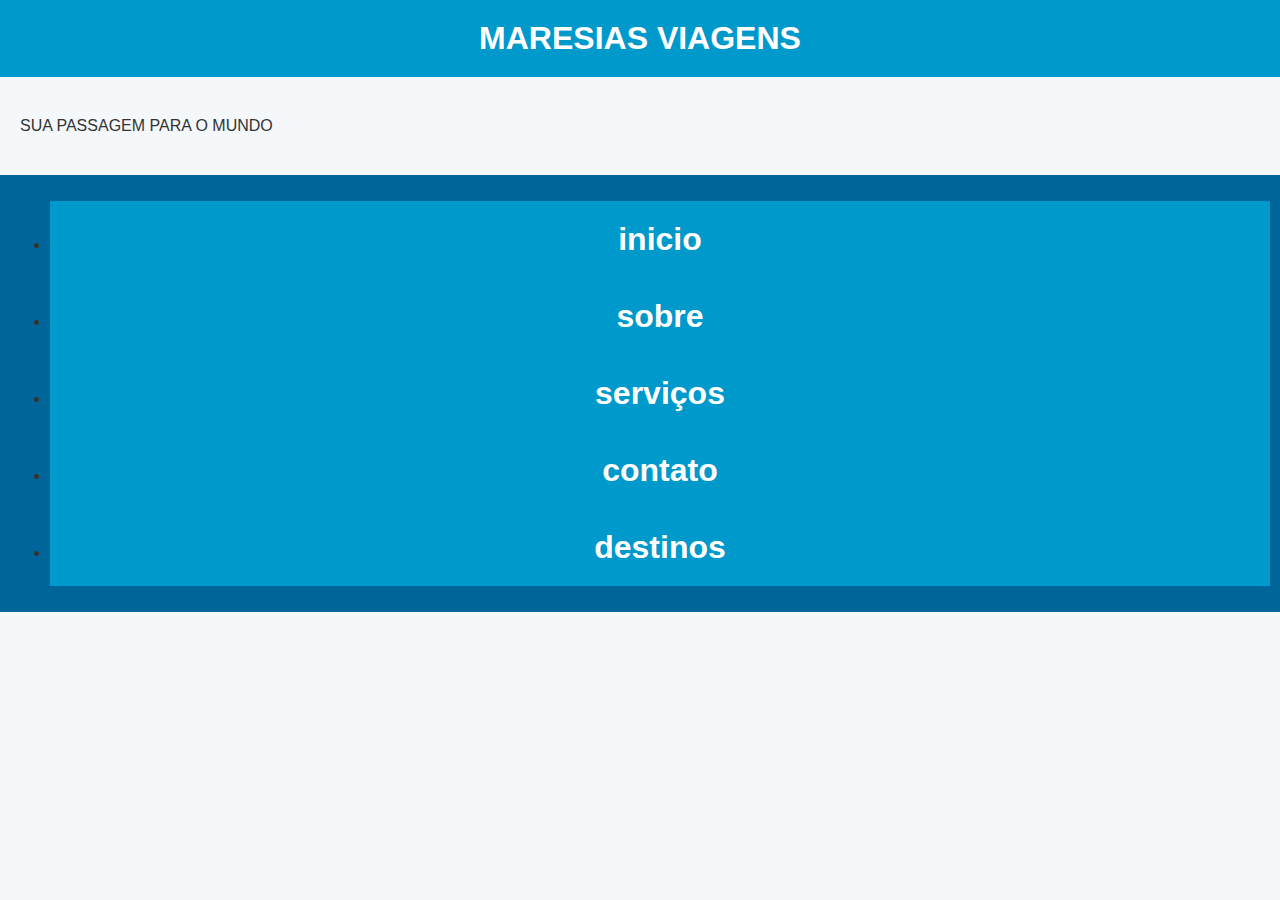
<file: index.html>
<!DOCTYPE html>
<html lang="pt-br">
<head>
    <meta charset="UTF-8">
    <meta name="viewport" content="width=device-width, initial-scale=1.0">
    <link rel="stylesheet" href="https://cdn.jsdelivr.net/npm/bootstrap-icons@1.13.1/font/bootstrap-icons.min.css">
    <link rel="stylesheet" href="./estilo.css">
    <title>MARESIAS VIAGENS</title>
    </head>
<body>
        <h1>MARESIAS VIAGENS</h1>
        <p>SUA PASSAGEM PARA O MUNDO</p>
            <nav>
            <ul>
                <li> <h1><a href="./inicio.html">inicio</a></li></h1>
                <li> <h1><a href="./sobre.html">sobre</a></li></h1>
                <li> <h1> <a href="./serviços.html">serviços</a></li></h1>
                <li> <h1> <a href="./contato.html">contato</a></li></h1>
                <li><h1><a href="./destinos.html">destinos</a></h1></li>
            </ul>
        </nav>
</body>
</html>
</file>
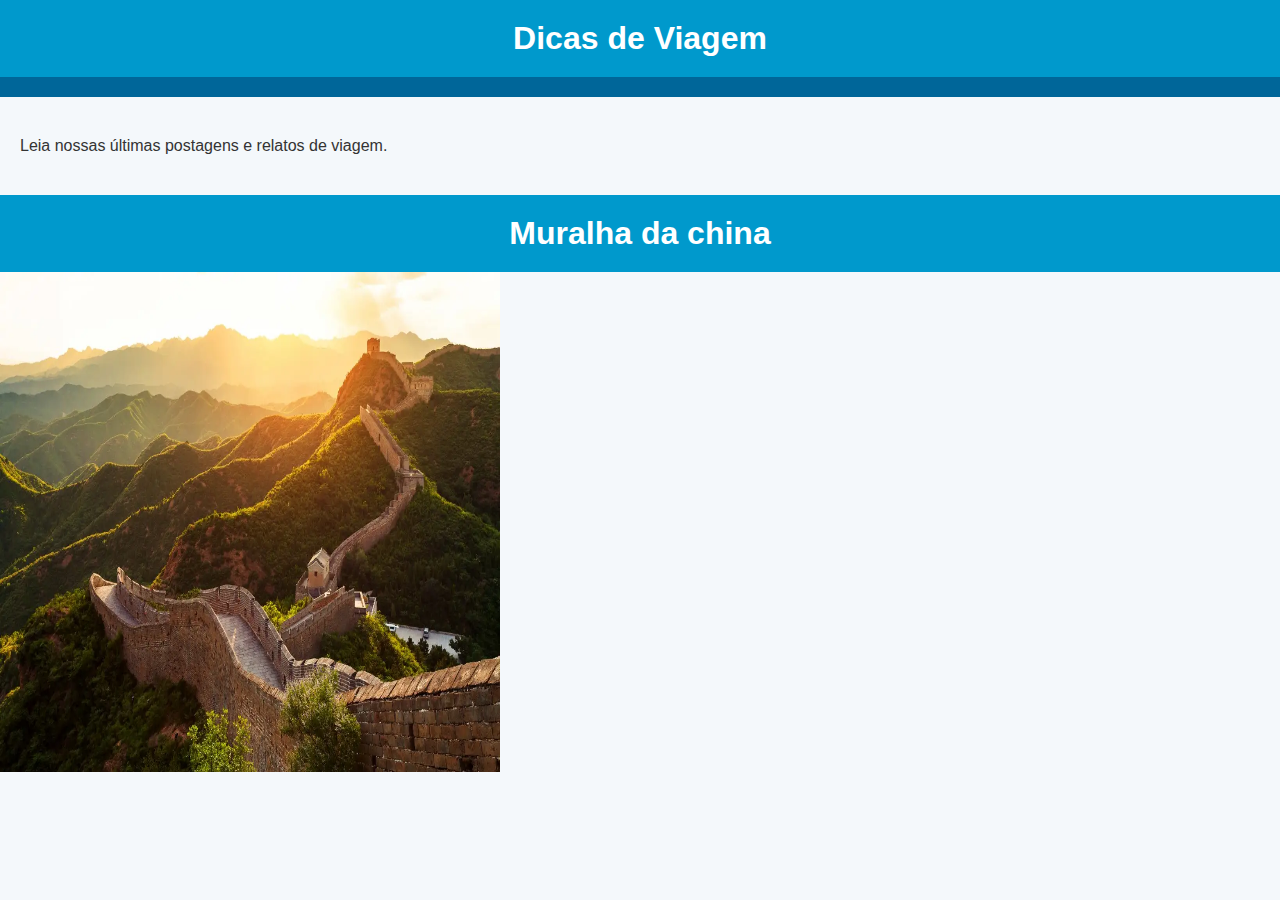
<file: blog.html>
<!DOCTYPE html>
<html lang="pt-BR">
<head>
  <meta charset="UTF-8">
  <link rel="stylesheet" href="./estilo.css">
  <title>Blog de Viagens</title>
</head>
<body>
  <h1>Dicas de Viagem</h1>
  <nav> <!-- Mesmo menu --> </nav>
  <p>Leia nossas últimas postagens e relatos de viagem.</p>
  <h1>Muralha da china</h1>
  <img width="500" height="500" src="./FOTOS/muralha da china.webp" alt="muralha">
</body>
</html>
</file>
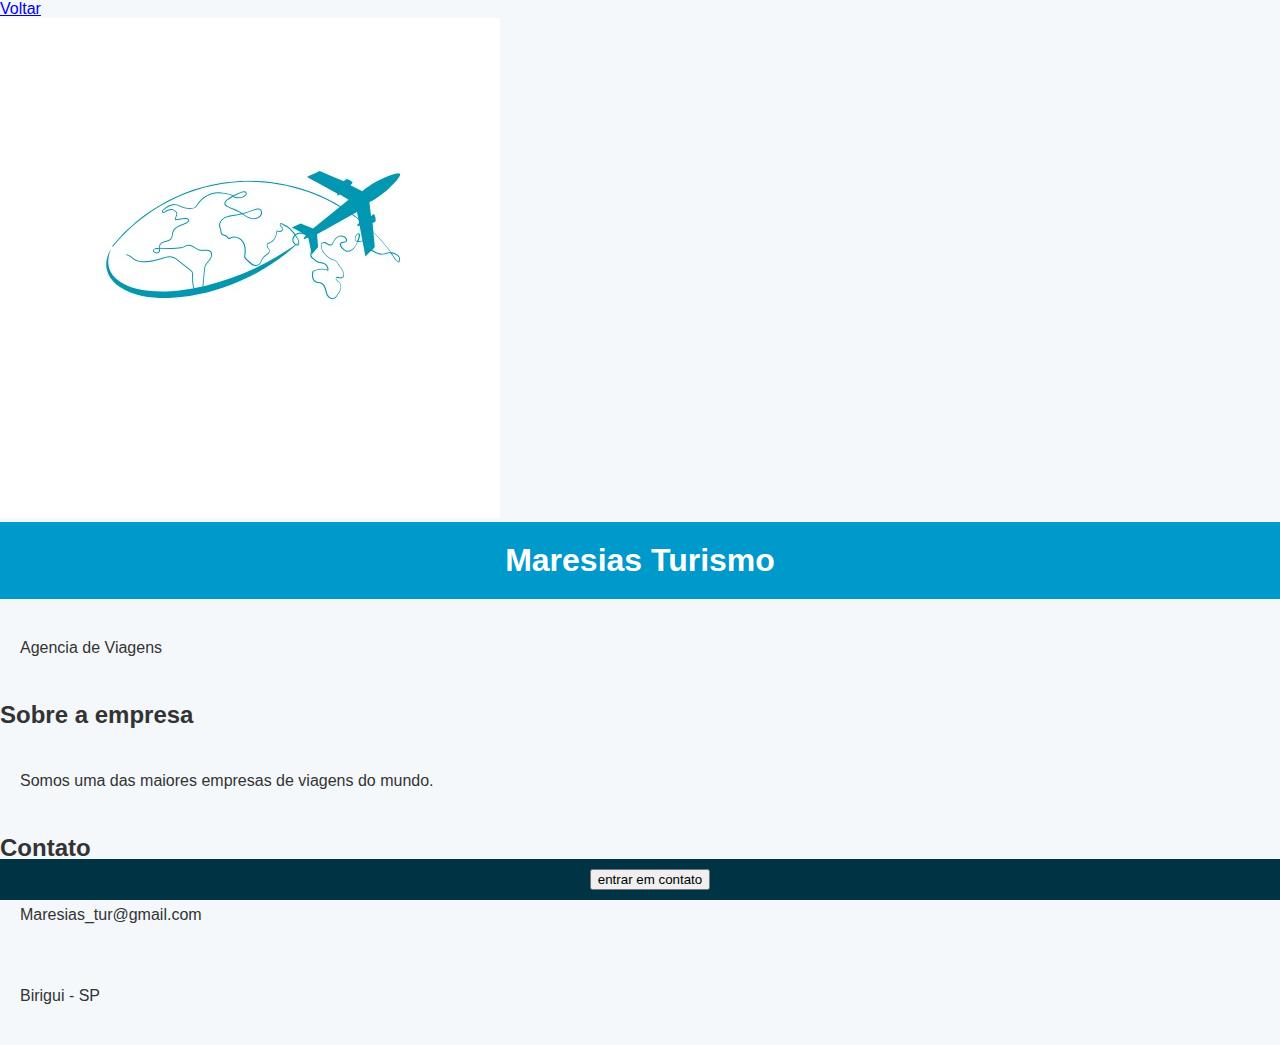
<file: contato.html>
<!DOCTYPE html>
<html lang="pt-br">
<head>
    <meta charset="UTF-8">
    <meta name="viewport" content="width=device-width, initial-scale=1.0">
    <title>Entre em Contato</title>
<link rel="stylesheet" href="./estilo.css">
</head>
<a href="./index.html">Voltar</a>
<body>

    <main id="Conteudo Principal"></main>
    <div class="cartao" id="cartao principal">

        <header>
            <img id="foto-perfil" src="./FOTOS/LOGO/B..jpg" alt="foto do perfil">
            <H1 id="Nome">Maresias Turismo</H1>
            <p class="cargo">Agencia de Viagens</p>
        </header>

        <section id="Sobre">
            <h2>Sobre a empresa</h2>
            <p>Somos uma das maiores empresas de viagens do mundo.</p>
        </section>

        <section id="Informações-Contato">
            <h2>Contato</h2>
            <p class="contato" id="email">Maresias_tur@gmail.com</p>
        <p class="contato" id="localizacao">Birigui - SP</p>
        </section>

        <footer>
            <button id="Botão contato">entrar em contato</button>
        </footer>
    </div>
</body>
</html>
</file>
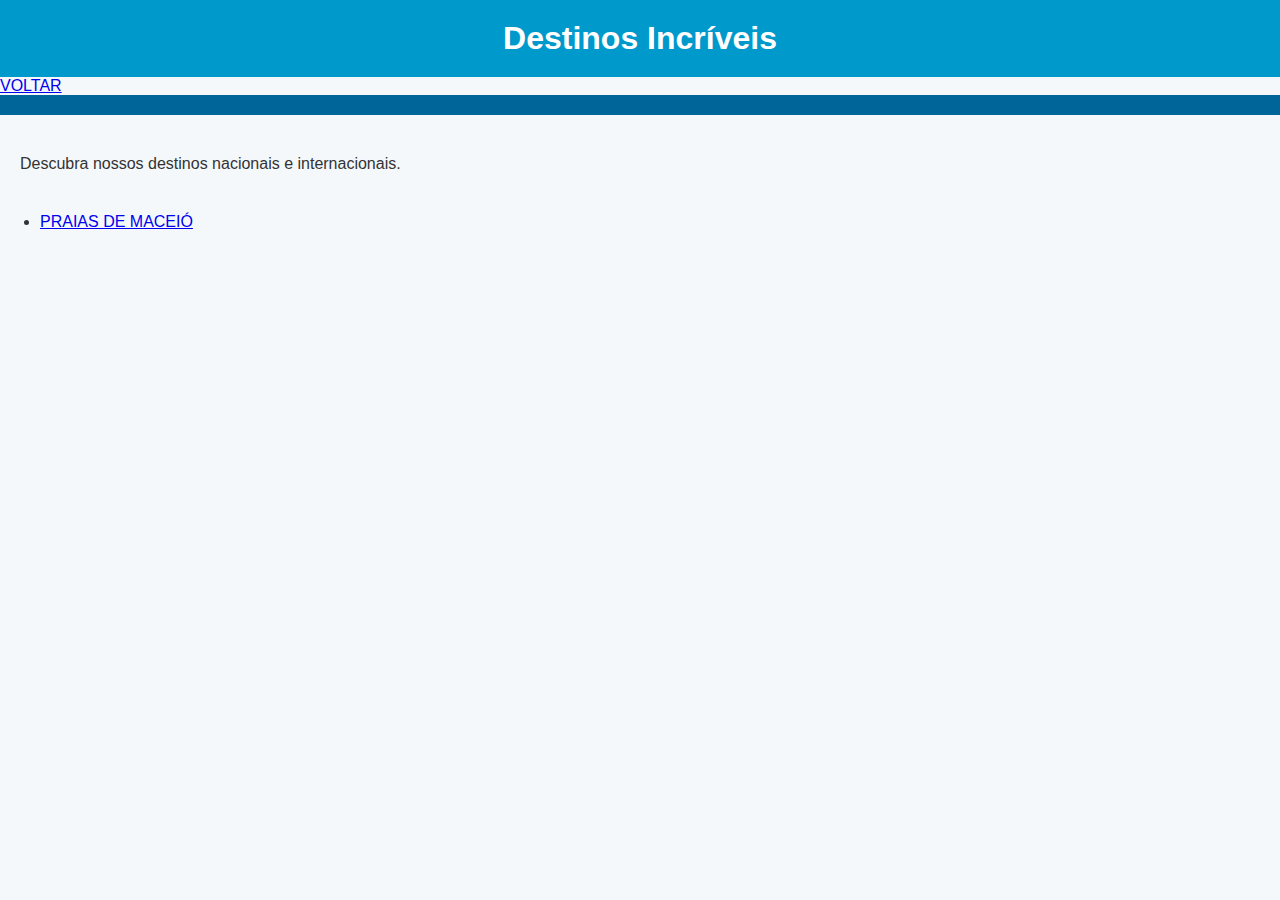
<file: destinos.html>
<!DOCTYPE html>
<html lang="pt-BR">
<head>
  <meta charset="UTF-8">
  <link rel="stylesheet" href="./estilo.css">
  <title>Destinos</title>
</head>
<body>
  <h1>Destinos Incríveis</h1>
  <a href="./index.html">VOLTAR</a>
  <nav> <!-- Mesmo menu que o anterior --> </nav>
  <p>Descubra nossos destinos nacionais e internacionais.</p>
  <ul>
    <li><a href="./praia ipioca.html">PRAIAS DE MACEIÓ</a></li>
  </ul>
</body>
</html>
</file>
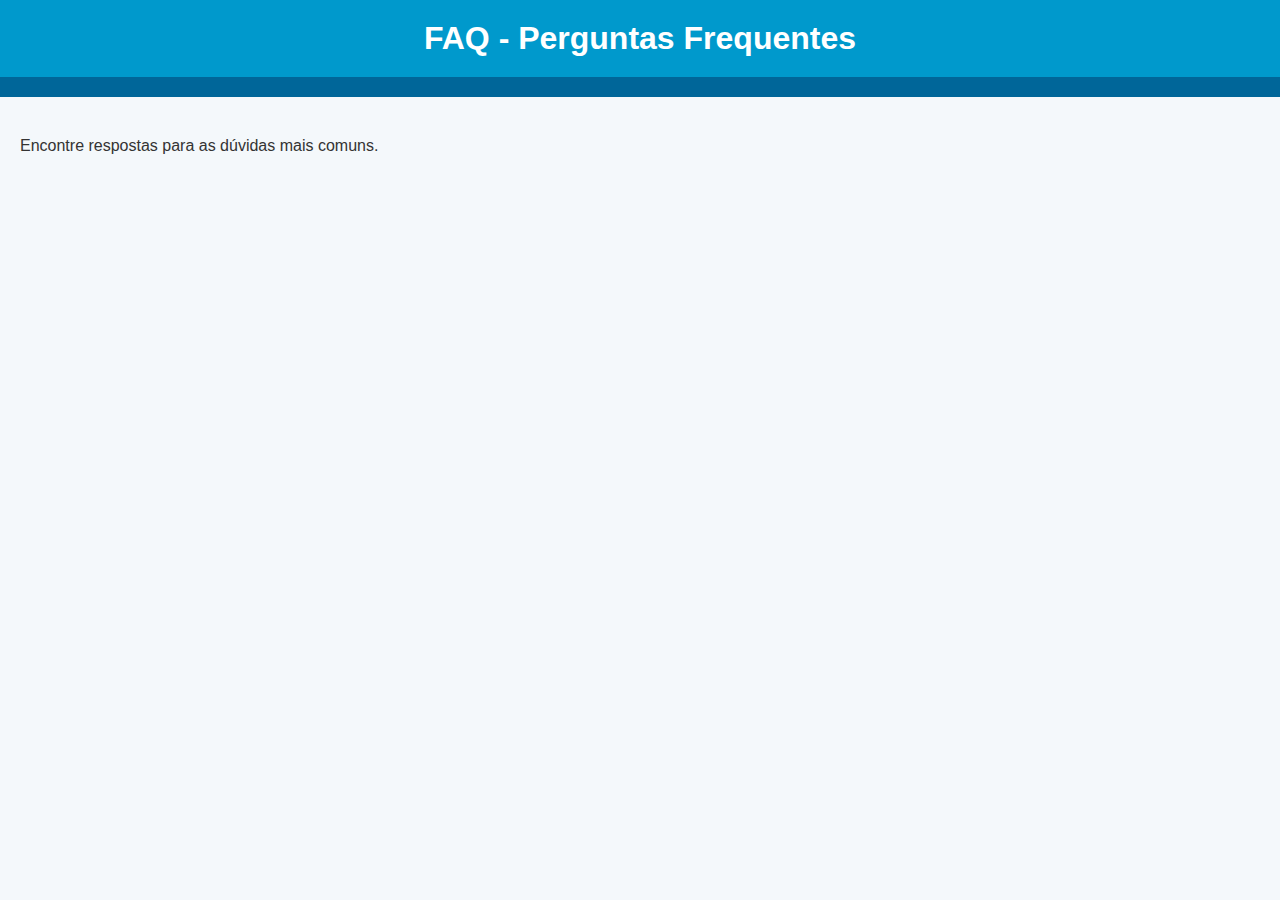
<file: faq.html>
<!DOCTYPE html>
<html lang="pt-BR">
<head>
  <meta charset="UTF-8">
  <link rel="stylesheet" href="./estilo.css">
  <title>Perguntas Frequentes</title>
</head>
<body>
  <h1>FAQ - Perguntas Frequentes</h1>
  <nav> <!-- Mesmo menu --> </nav>
  <p>Encontre respostas para as dúvidas mais comuns.</p>
</body>
</html>
</file>
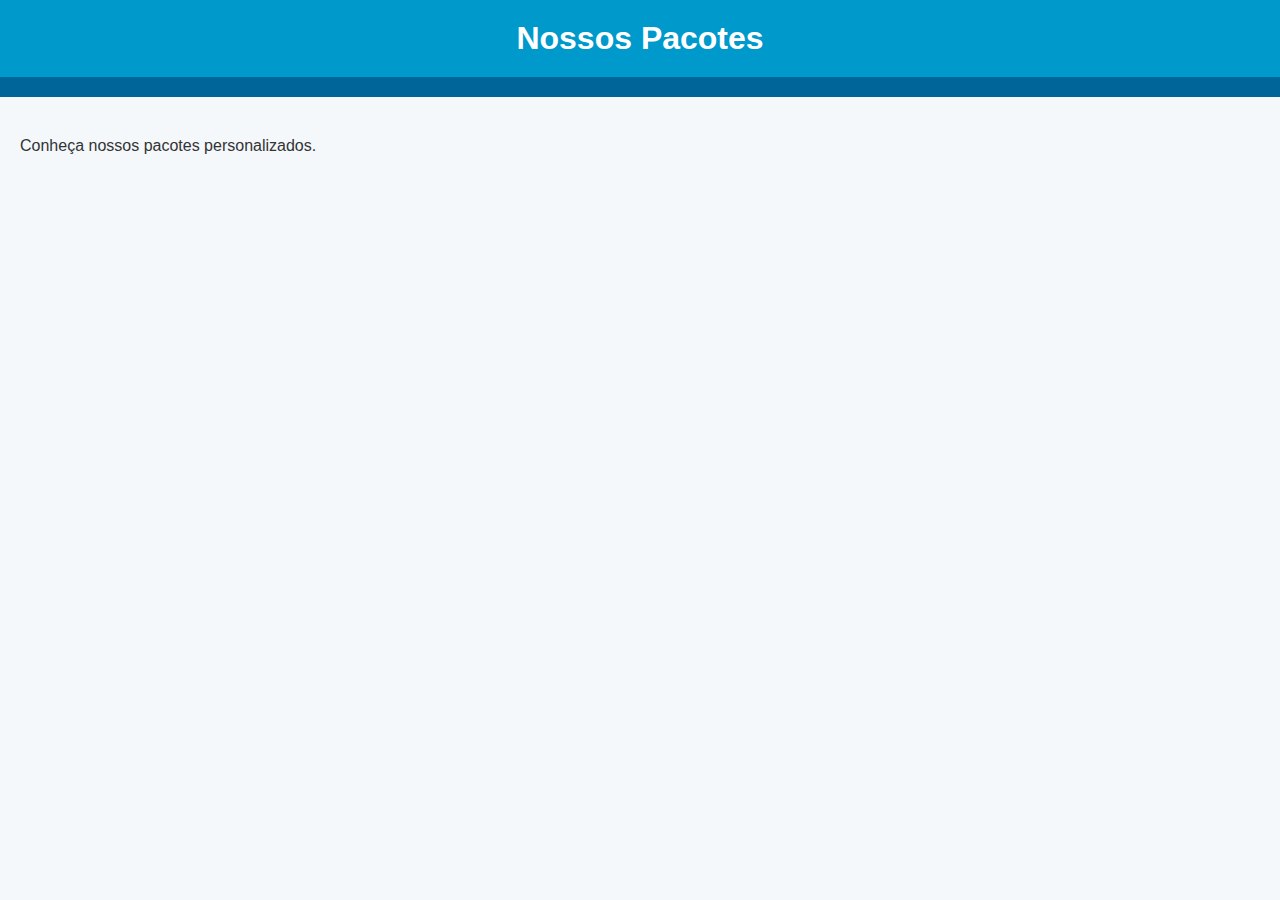
<file: pacotes.html>
<!DOCTYPE html>
<html lang="pt-BR">
<head>
  <meta charset="UTF-8">
  <title>Pacotes de Viagem</title>
  <link rel="stylesheet" href="./estilo.css">
</head>
<body>
  <h1>Nossos Pacotes</h1>
  <nav> <!-- Mesmo menu --> </nav>
  <p>Conheça nossos pacotes personalizados.</p>
</body>
</html>
</file>
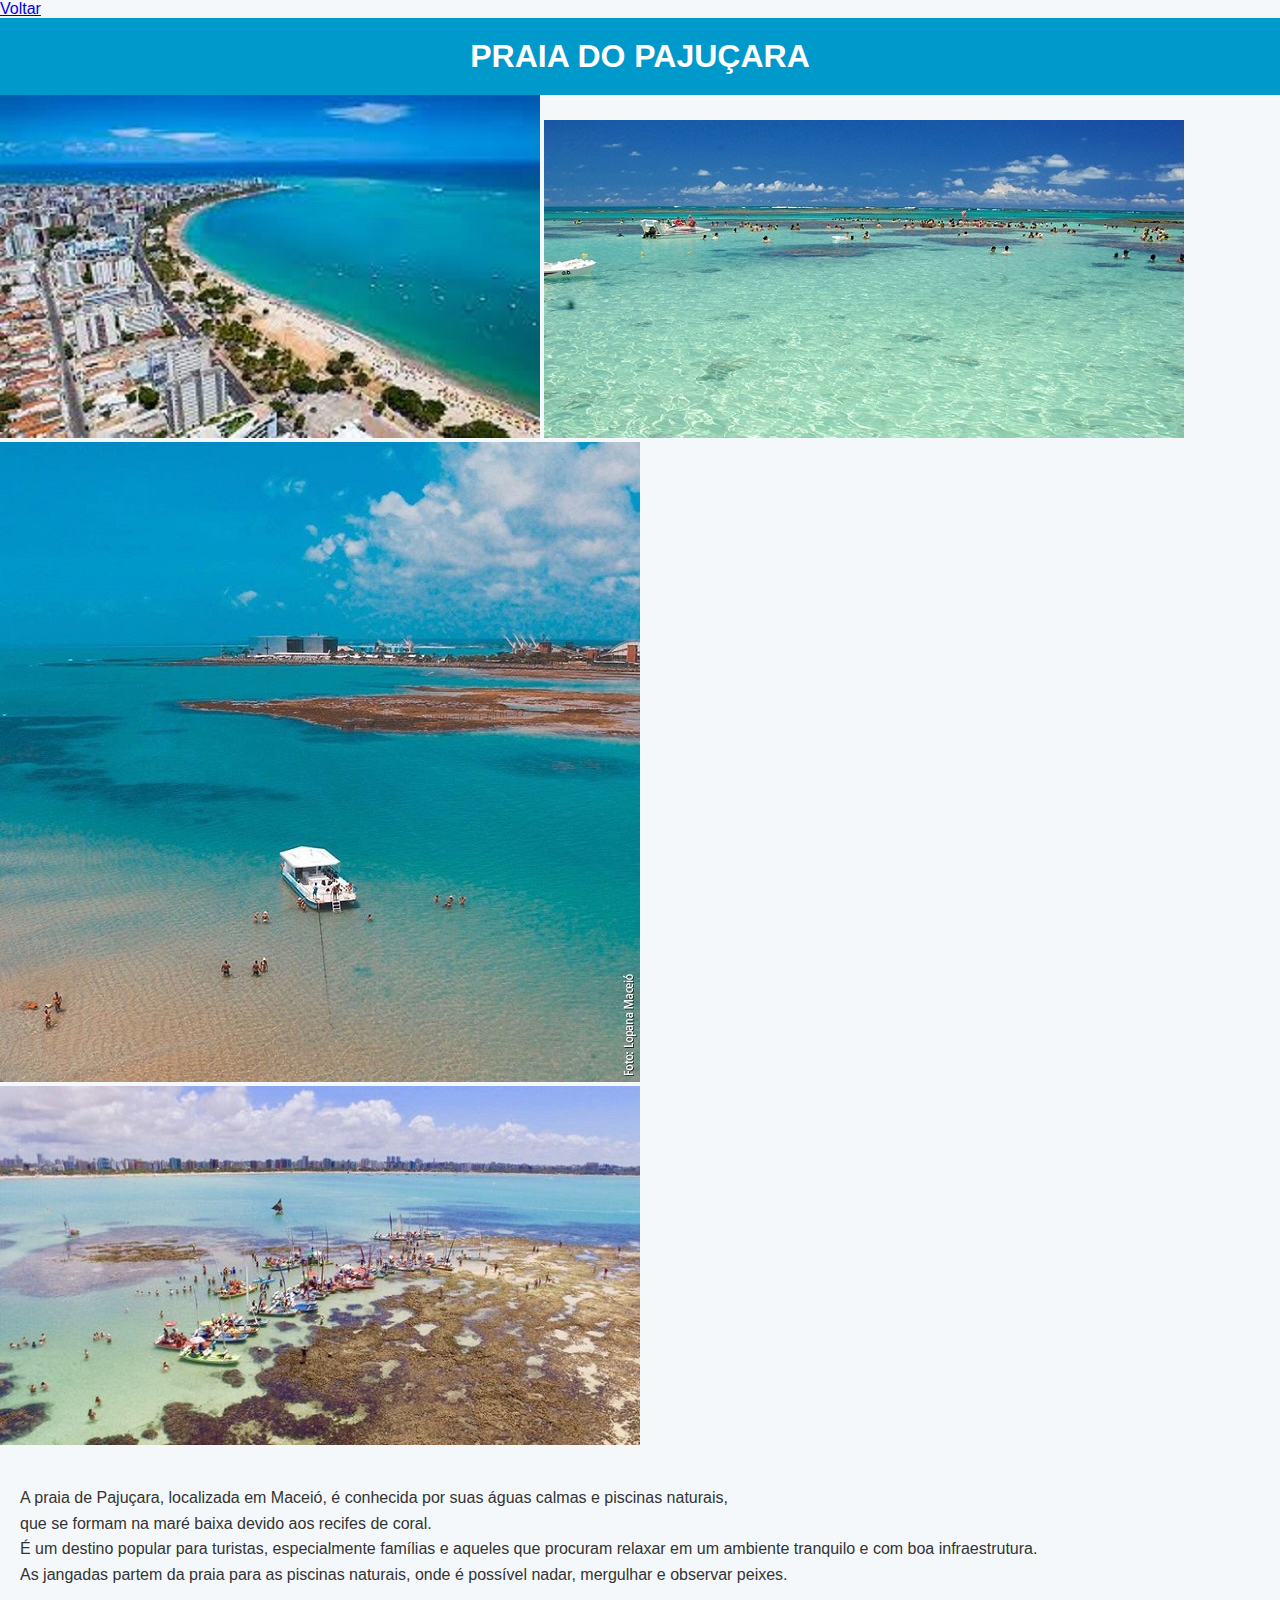
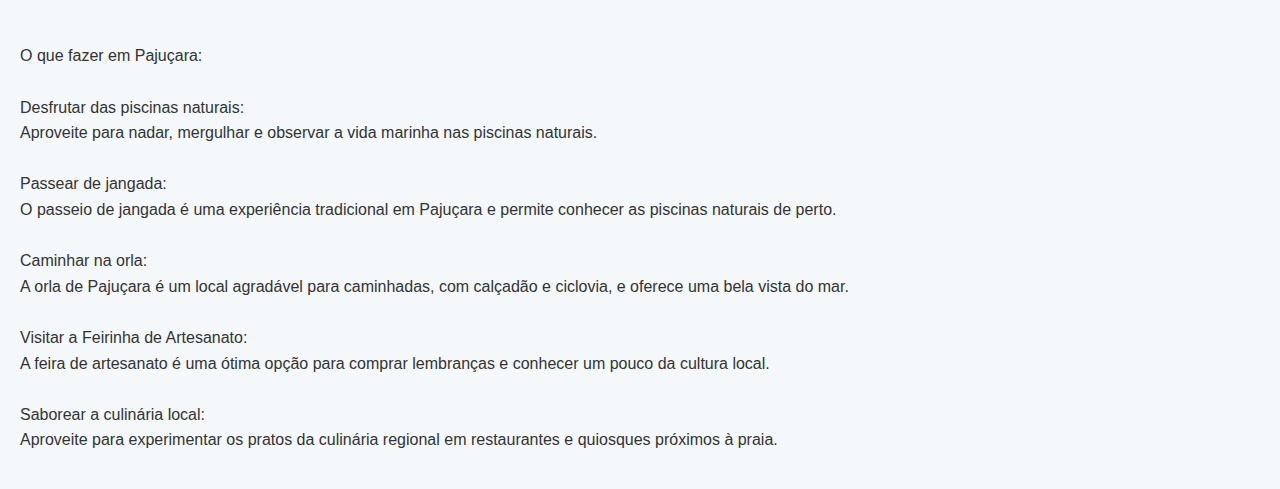
<file: praia pajuçara.html>
<!DOCTYPE html>
<html lang="pt-br">
<head>
    <meta charset="UTF-8">
    <meta name="viewport" content="width=device-width, initial-scale=1.0">
    <link rel="stylesheet" href="./estilo.css">
    <title>praia de pajuçara</title>
</head>
<body>
    <a href="./index.html">Voltar</a>
    <h1>PRAIA DO PAJUÇARA</h1>
        <img src="./FOTOS/maceio/pajuçara/pajuçara4.jpg" alt="pajuçara">
        <img src="./FOTOS/maceio/pajuçara/piscinas-naturais-pajucara 2.jpg" alt="">
        <img src="./FOTOS/maceio/pajuçara/piscinas-naturais-pajucara-maceio..jpg3.jpg" alt="pajuçara">
        <img src="./FOTOS/maceio/pajuçara/piscinas naturais da pajuçara.jpg" alt="pajuçara">
       <p>A praia de Pajuçara, localizada em Maceió, é conhecida por suas águas calmas e piscinas naturais,<br>que se formam na maré baixa devido aos recifes de coral.<br>É um destino popular para turistas, especialmente famílias e aqueles que procuram relaxar em um ambiente tranquilo e com boa infraestrutura.<br>As jangadas partem da praia para as piscinas naturais, onde é possível nadar, mergulhar e observar peixes. </p>
       <p>O que fazer em Pajuçara:<br><br>
Desfrutar das piscinas naturais:<br>
Aproveite para nadar, mergulhar e observar a vida marinha nas piscinas naturais.<br><br>
Passear de jangada:<br>
O passeio de jangada é uma experiência tradicional em Pajuçara e permite conhecer as piscinas naturais de perto.<br><br>
Caminhar na orla:<br>
A orla de Pajuçara é um local agradável para caminhadas, com calçadão e ciclovia, e oferece uma bela vista do mar.<br><br>
Visitar a Feirinha de Artesanato:<br>
A feira de artesanato é uma ótima opção para comprar lembranças e conhecer um pouco da cultura local.<br><br>
Saborear a culinária local:<br>
Aproveite para experimentar os pratos da culinária regional em restaurantes e quiosques próximos à praia. </p>
</body>
</html>
</file>
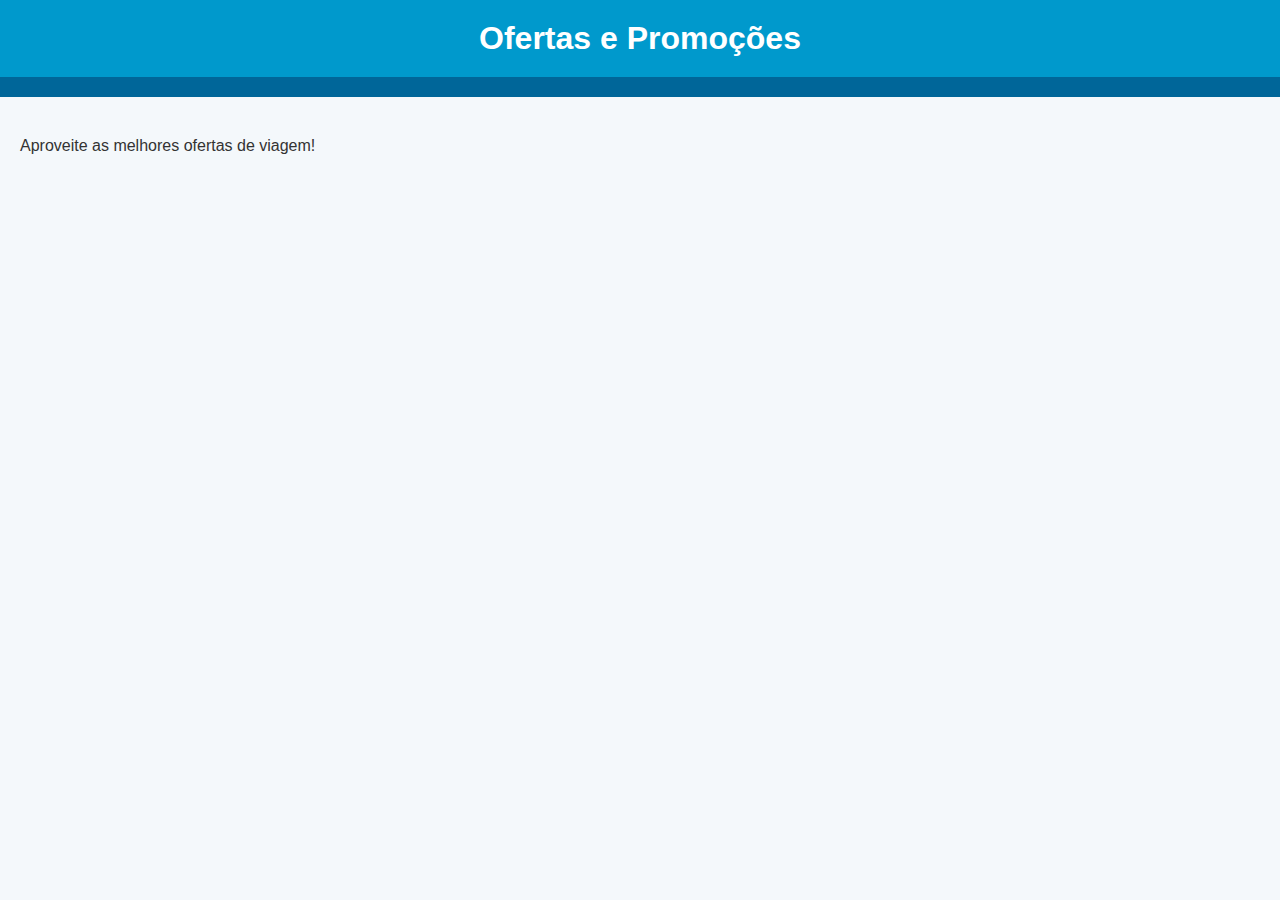
<file: promocoes.html>
<!DOCTYPE html>
<html lang="pt-BR">
<head>
  <meta charset="UTF-8">
  <link rel="stylesheet" href="./estilo.css">
  <title>Promoções</title>
</head>
<body>
  <h1>Ofertas e Promoções</h1>
  <nav> <!-- Mesmo menu --> </nav>
  <p>Aproveite as melhores ofertas de viagem!</p>
</body>
</html>
</file>
<file: estilo.css>
body {
  font-family: Arial, sans-serif;
  margin: 0;
  padding: 0;
  background: #f4f8fb;
  color: #333;
}

#blog{
    text-align: center;
}

#contato{
    text-align: center;
    font-family: Arial, Helvetica, sans-serif;
    margin: 0px;
    padding: 0px;
    background-color: white;
}

/* Cabeçalho */
h1 {
  background-color: #0099cc;
  color: white;
  padding: 20px;
  margin: 0;
  text-align: center;
}

/* Menu de navegação */
nav {
  background-color: #006699;
  padding: 10px;
  text-align: center;
}

nav a {
  color: white;
  text-decoration: none;
  margin: 0 15px;
  font-weight: bold;
}

nav a:hover {
  text-decoration: underline;
}

/* Conteúdo da página */
p {
  padding: 20px;
  line-height: 1.6;
}

/* Rodapé (opcional futuramente) */
footer {
  background-color: #003344;
  color: white;
  text-align: center;
  padding: 10px;
  position: fixed;
  bottom: 0;
  width: 100%;
}
</file>
